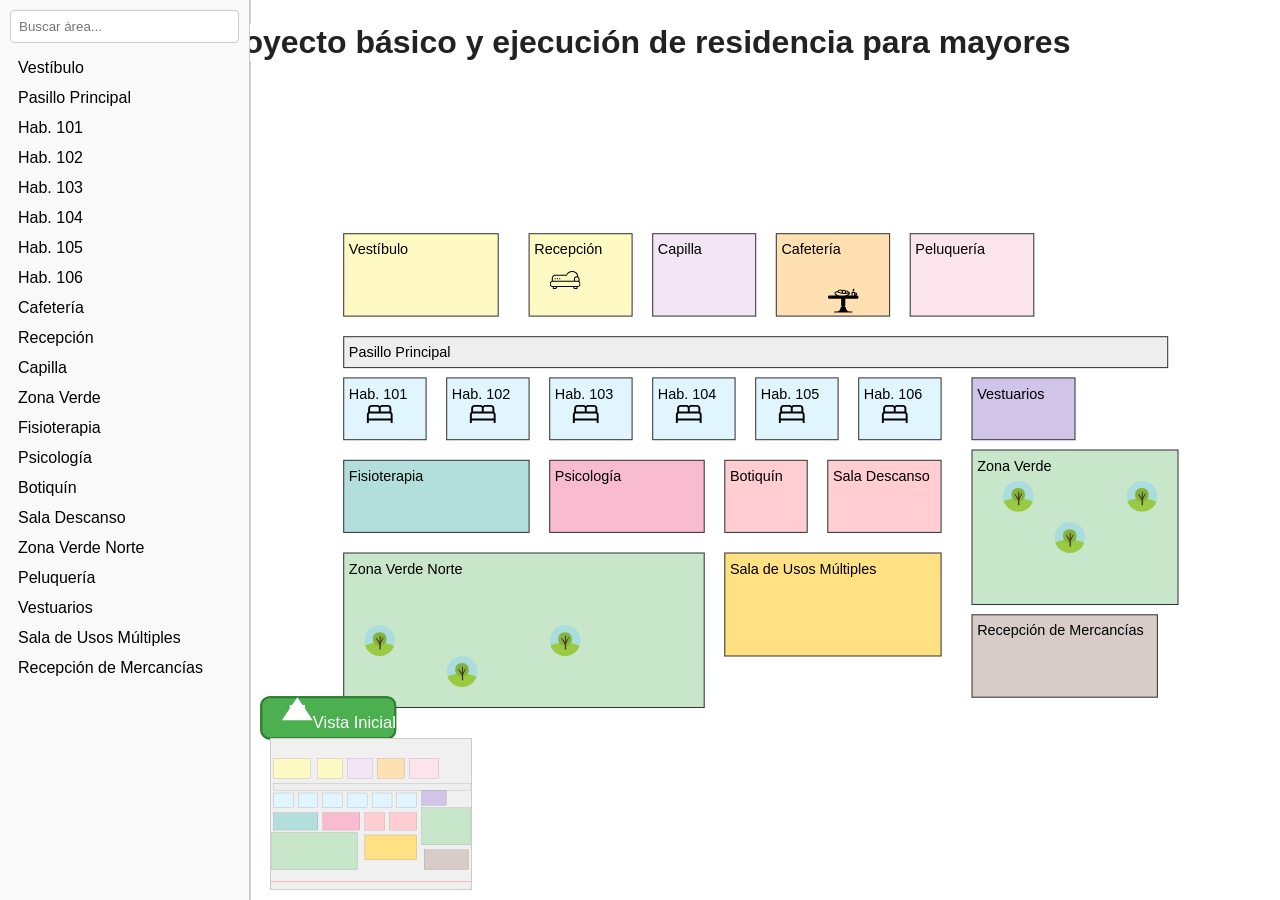
<file: index.htm>
<!DOCTYPE html>
<html lang="es">
<head>
  <meta charset="UTF-8" />
  <meta name="viewport" content="width=device-width, initial-scale=1" />
  <title>Proyecto básico y ejecución de residencia para mayores</title>
  <link rel="stylesheet" href="style.css" />
</head>
<body>
  <h1>Proyecto básico y ejecución de residencia para mayores</h1>
  <div id="sidebar">
    <input type="text" id="search" placeholder="Buscar área..." />
    <ul id="areaList"></ul>
  </div>

  <div id="minimap-container">
    <svg id="minimap" xmlns="http://www.w3.org/2000/svg"></svg>
  </div>

  <div id="tooltip"></div>

  <svg id="plano" viewBox="0 0 1200 800" xmlns="http://www.w3.org/2000/svg"></svg>

  <script src="script.js"></script>
</body>
</html>
</file>
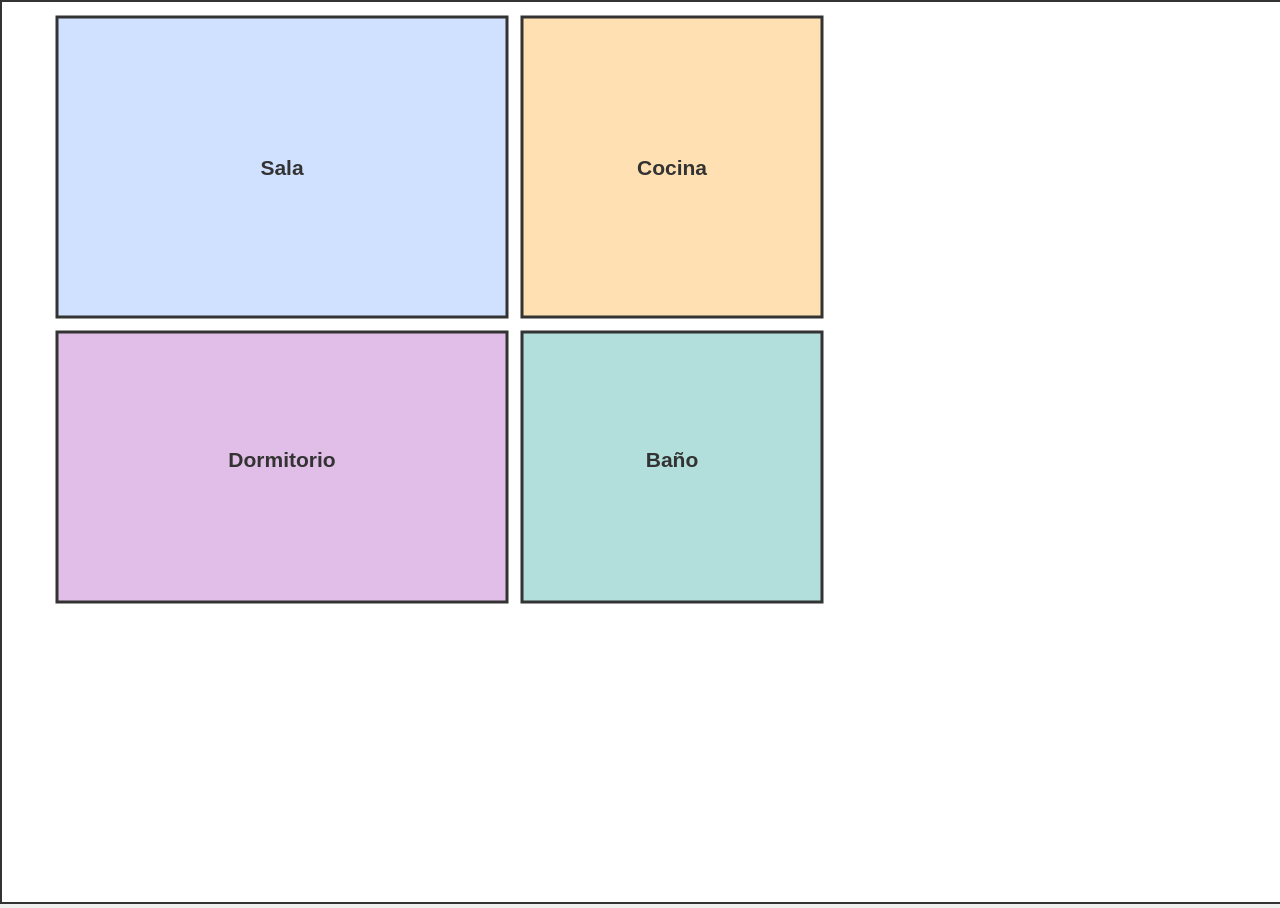
<file: index.html>
<!DOCTYPE html>
<html lang="es">
<head>
  <meta charset="UTF-8" />
  <meta name="viewport" content="width=device-width, initial-scale=1.0"/>
  <title>Plano Interactivo</title>
  <style>
    body {
      margin: 0;
      background: #f0f0f0;
      font-family: sans-serif;
    }

    svg {
      width: 100%;
      height: 100vh;
      border: 2px solid #333;
      transition: all 0.8s ease;  /* Añadido para animación suave */
      background-color: #fff;
    }

    .habitacion {
      cursor: pointer;
      stroke: #333;
      stroke-width: 2;
    }

    .habitacion:hover {
      fill-opacity: 0.8;
    }

    .label {
      pointer-events: none;
      font-size: 14px;
      fill: #333;
      font-weight: bold;
    }
  </style>
</head>
<body>

  <svg id="plano" viewBox="0 0 800 600" xmlns="http://www.w3.org/2000/svg">
    <!-- Habitaciones -->
    <rect id="sala" class="habitacion" x="10" y="10" width="300" height="200" fill="#d0e0ff" />
    <text x="160" y="115" class="label" text-anchor="middle">Sala</text>

    <rect id="cocina" class="habitacion" x="320" y="10" width="200" height="200" fill="#ffe0b2" />
    <text x="420" y="115" class="label" text-anchor="middle">Cocina</text>

    <rect id="dormitorio" class="habitacion" x="10" y="220" width="300" height="180" fill="#e1bee7" />
    <text x="160" y="310" class="label" text-anchor="middle">Dormitorio</text>

    <rect id="baño" class="habitacion" x="320" y="220" width="200" height="180" fill="#b2dfdb" />
    <text x="420" y="310" class="label" text-anchor="middle">Baño</text>
  </svg>

  <script>
    const habitaciones = ["sala", "cocina", "dormitorio", "baño"];
    const svg = document.getElementById("plano");

    // Función para enfocar una habitación
    function enfocarHabitacion(id) {
      const room = document.getElementById(id);
      const bbox = room.getBBox();

      const padding = 20;
      const x = bbox.x - padding;
      const y = bbox.y - padding;
      const width = bbox.width + 2 * padding;
      const height = bbox.height + 2 * padding;

      svg.setAttribute("viewBox", `${x} ${y} ${width} ${height}`);
    }

    // Función para alejar (ver todo el plano)
    function verPlanoCompleto() {
      svg.setAttribute("viewBox", "0 0 800 600");
    }

    // Añadir eventos a las habitaciones
    habitaciones.forEach(id => {
      const room = document.getElementById(id);
      room.addEventListener("click", () => {
        enfocarHabitacion(id);
      });
    });

    // Añadir evento para restaurar la vista completa con doble clic
    document.getElementById("plano").addEventListener("dblclick", () => {
      verPlanoCompleto();
    });

    // Opcional: hacer clic en el fondo para alejar también
    svg.addEventListener("click", (e) => {
      // Si se hace clic en el fondo (y no en una habitación)
      if (e.target === svg) {
        verPlanoCompleto();
      }
    });
  </script>

</body>
</html>
</file>
<file: style.css>
body, html {
  margin: 0;
  padding: 0;
  height: 100%;
  font-family: Arial, sans-serif;
  overflow: hidden;
}

#sidebar {
  position: fixed;
  top: 0;
  left: 0;
  width: 250px;
  height: 100%;
  background: #f9f9f9;
  border-right: 1px solid #ccc;
  padding: 10px;
  box-sizing: border-box;
  overflow-y: auto;
  z-index: 100;
}

#sidebar input[type="text"] {
  width: 100%;
  padding: 8px;
  box-sizing: border-box;
  margin-bottom: 10px;
  border: 1px solid #ccc;
  border-radius: 4px;
}

#areaList {
  list-style: none;
  padding: 0;
  margin: 0;
  max-height: calc(100% - 50px);
  overflow-y: auto;
}

#areaList li {
  padding: 6px 8px;
  cursor: pointer;
  border-radius: 4px;
}

#areaList li:hover {
  background-color: #d0eaff;
}

#minimap-container {
  position: fixed;
  bottom: 10px;
  left: 270px;
  width: 200px;
  height: 150px;
  border: 1px solid #ccc;
  background: white;
  z-index: 90;
}

#minimap {
  width: 100%;
  height: 100%;
  background: #f0f0f0;
  cursor: pointer;
}

#map, #minimap {
  cursor: default;
}

.dragging {
  cursor: grabbing !important;
  cursor: -webkit-grabbing !important;
}


#tooltip {
  position: absolute;
  pointer-events: none;
  background: rgba(255, 255, 255, 0.95);
  border: 1px solid #ccc;
  padding: 6px 8px;
  font-size: 14px;
  border-radius: 4px;
  box-shadow: 0 2px 6px rgba(0, 0, 0, 0.15);
  display: none;
  max-width: 250px;
  z-index: 200;
}

#plano {
  position: absolute;
  top: 0;
  left: 250px;
  width: calc(100% - 250px);
  height: 100vh;
  background-color: #fff;
  border-left: 1px solid #ccc;
}

h1 {
  margin-top: 24px;
  margin-bottom: 16px;
  text-align: center;
  font-size: 2em;
  color: #222;
  background: #fff;
  z-index: 10;
  position: relative;
}
</file>
